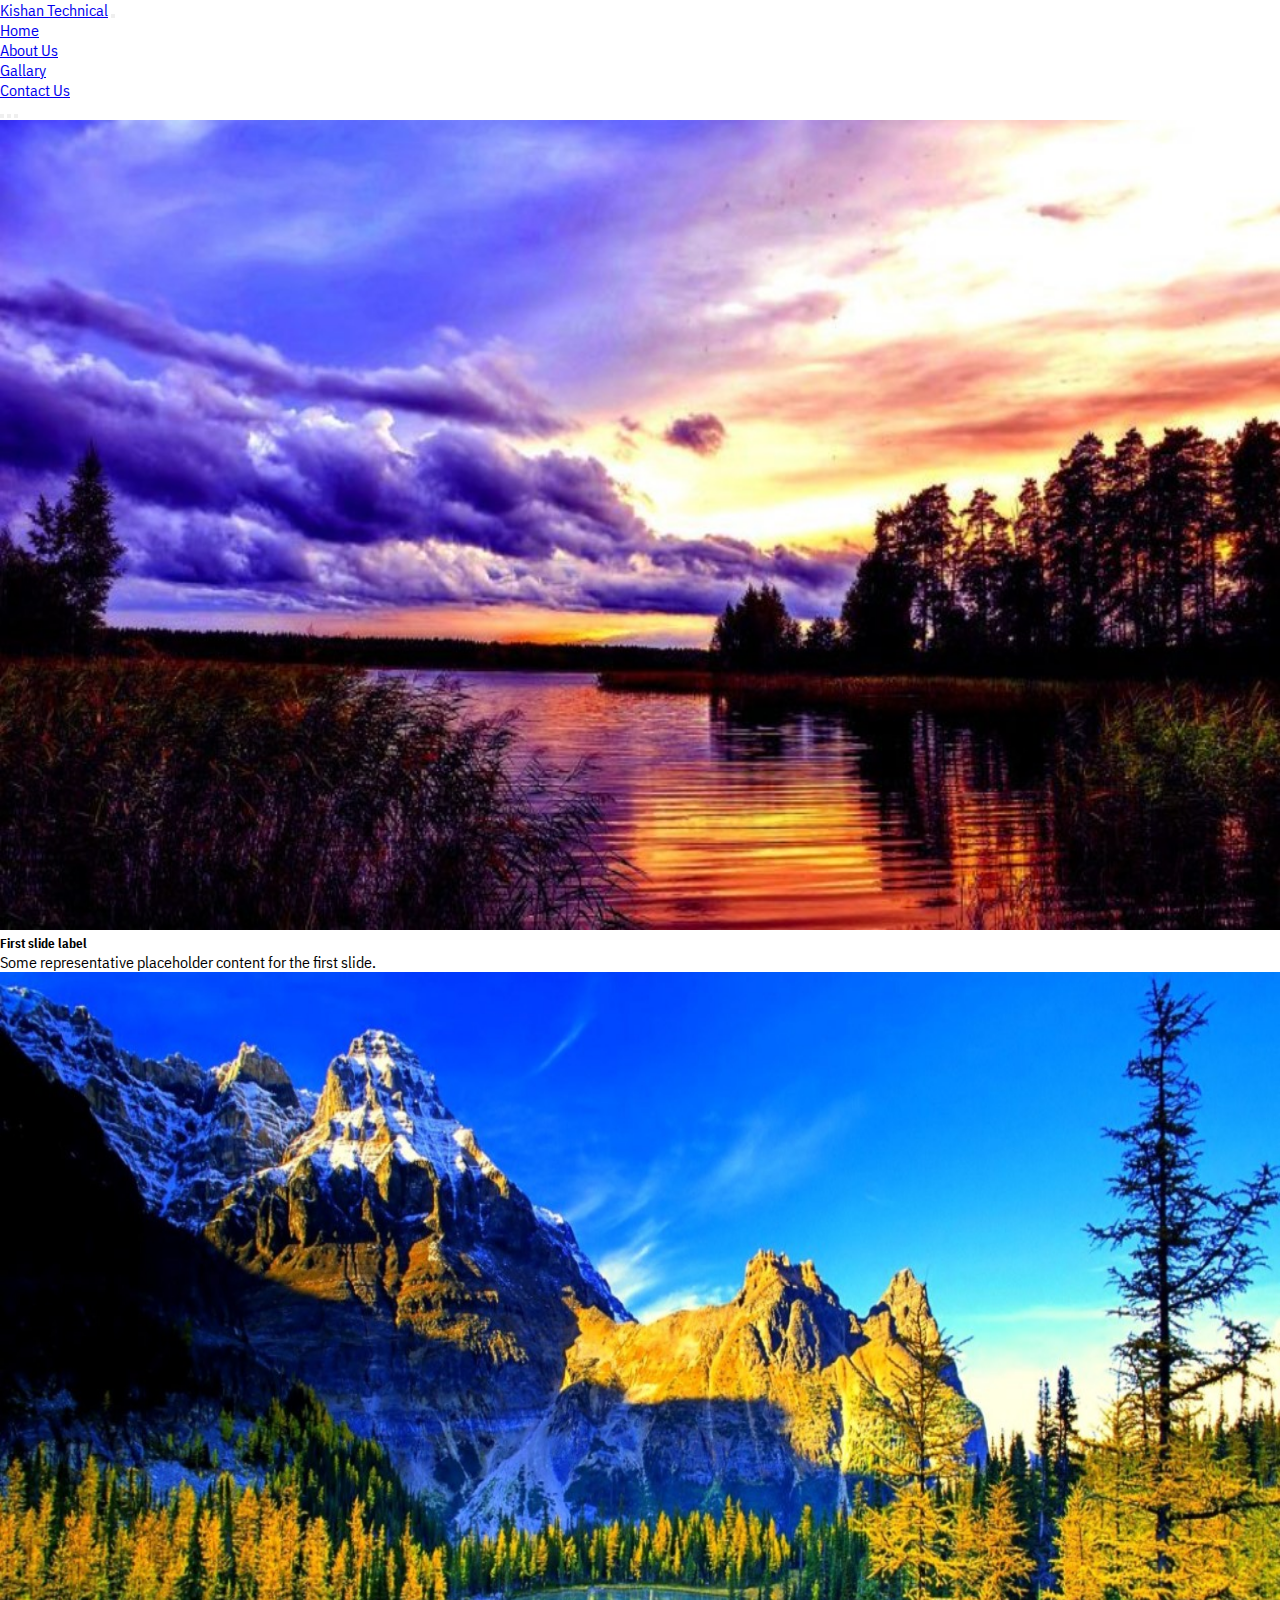
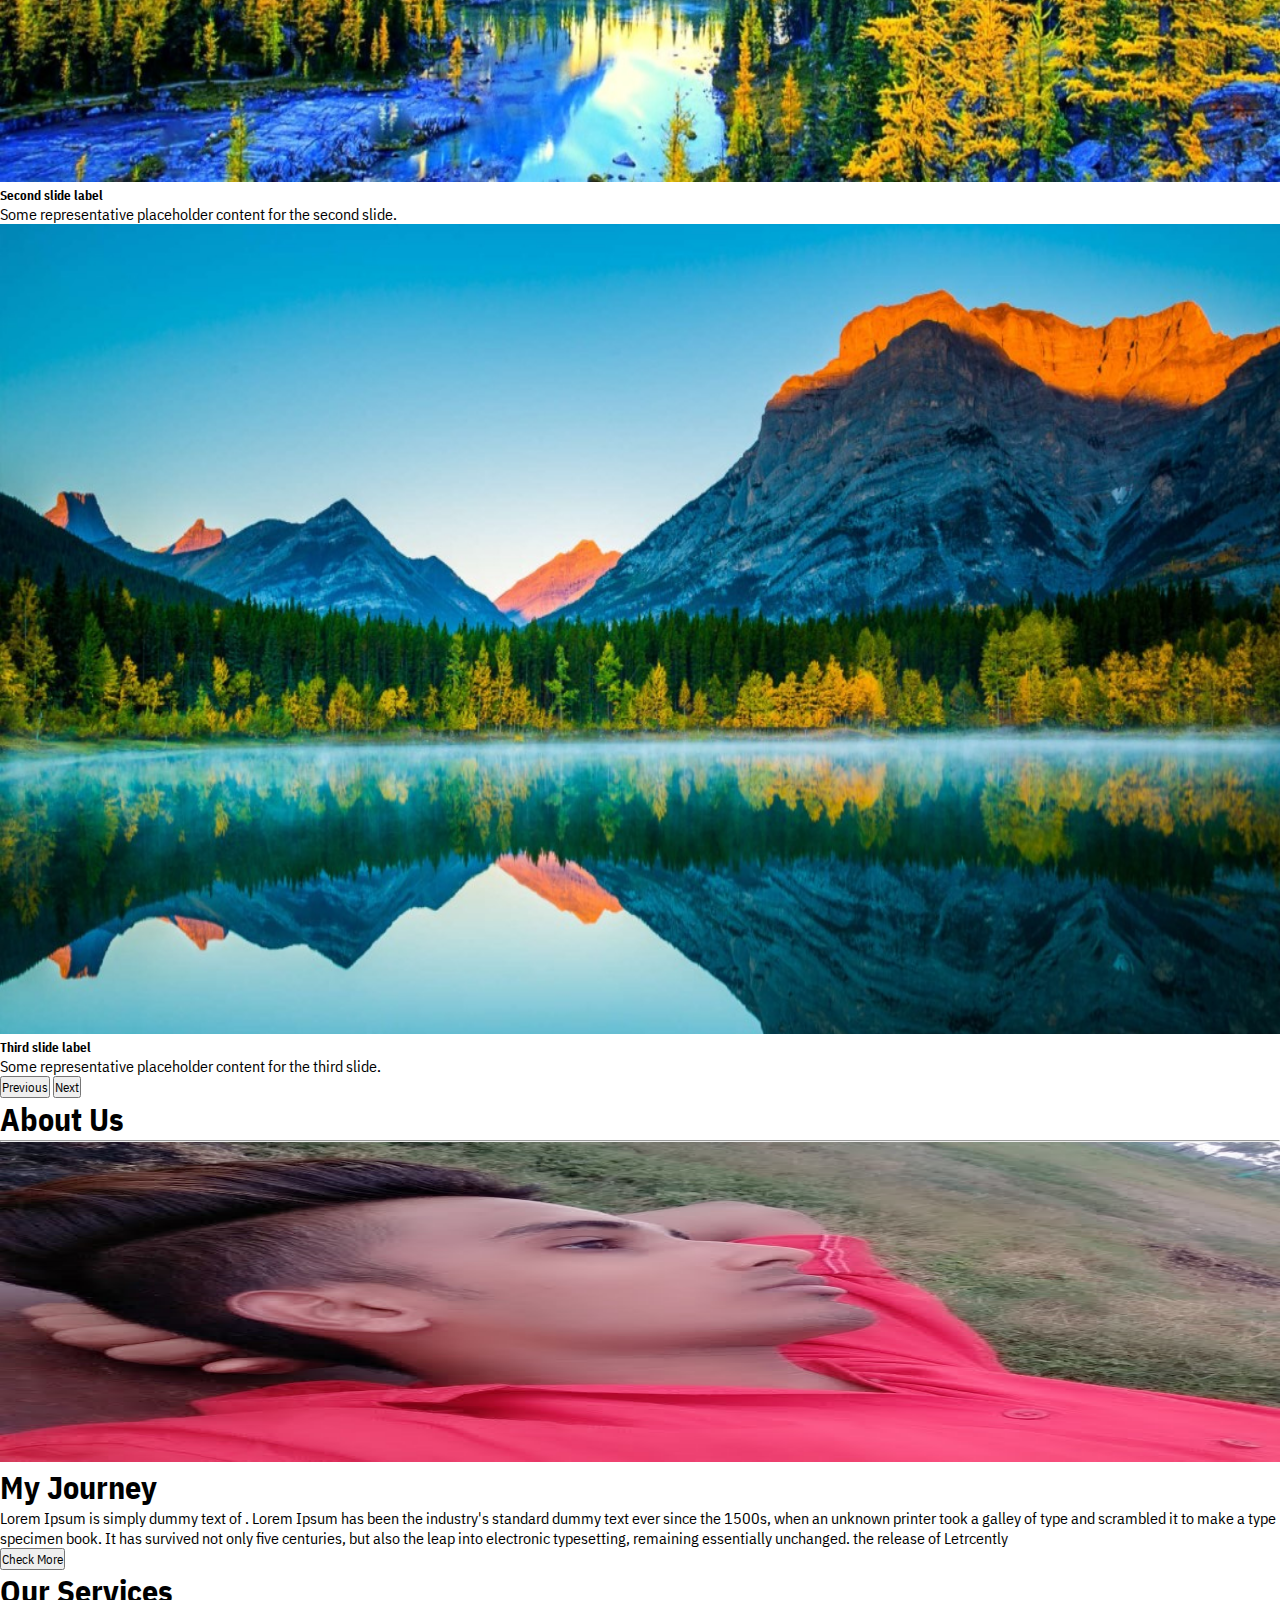
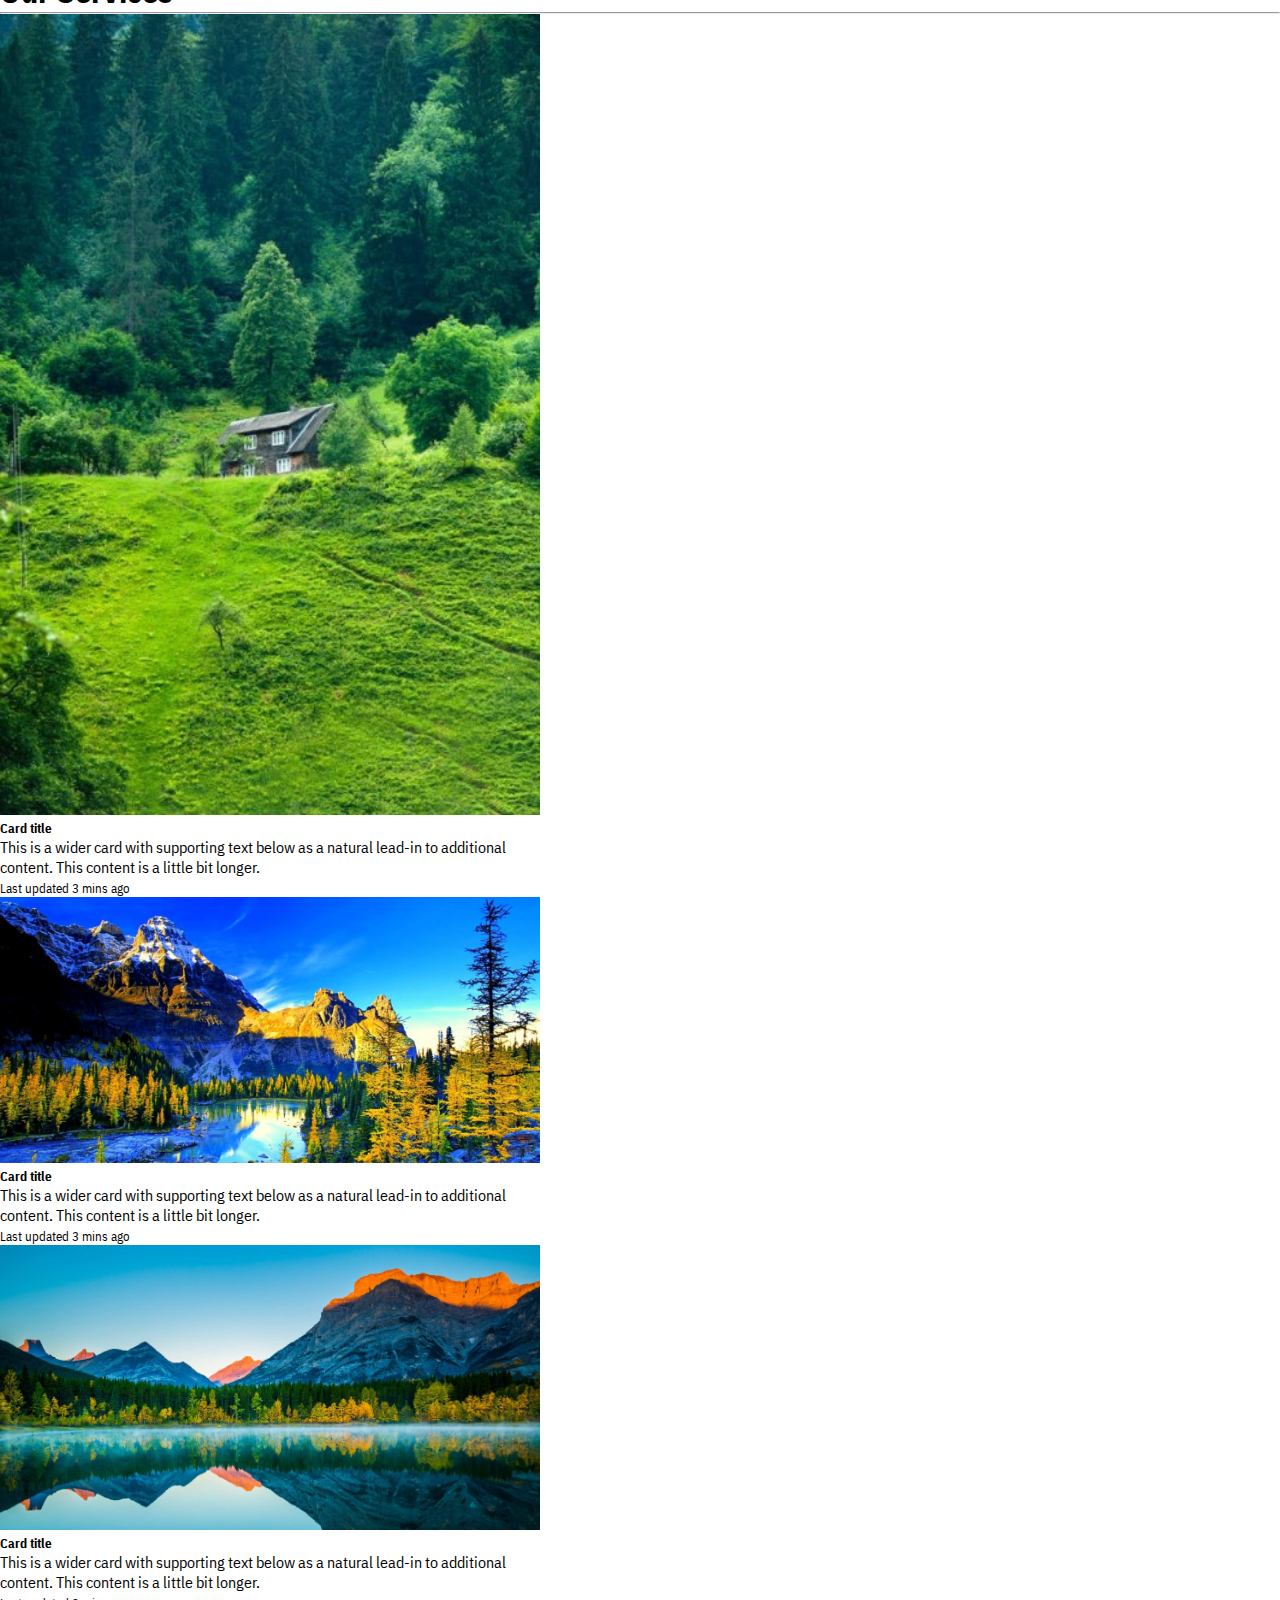
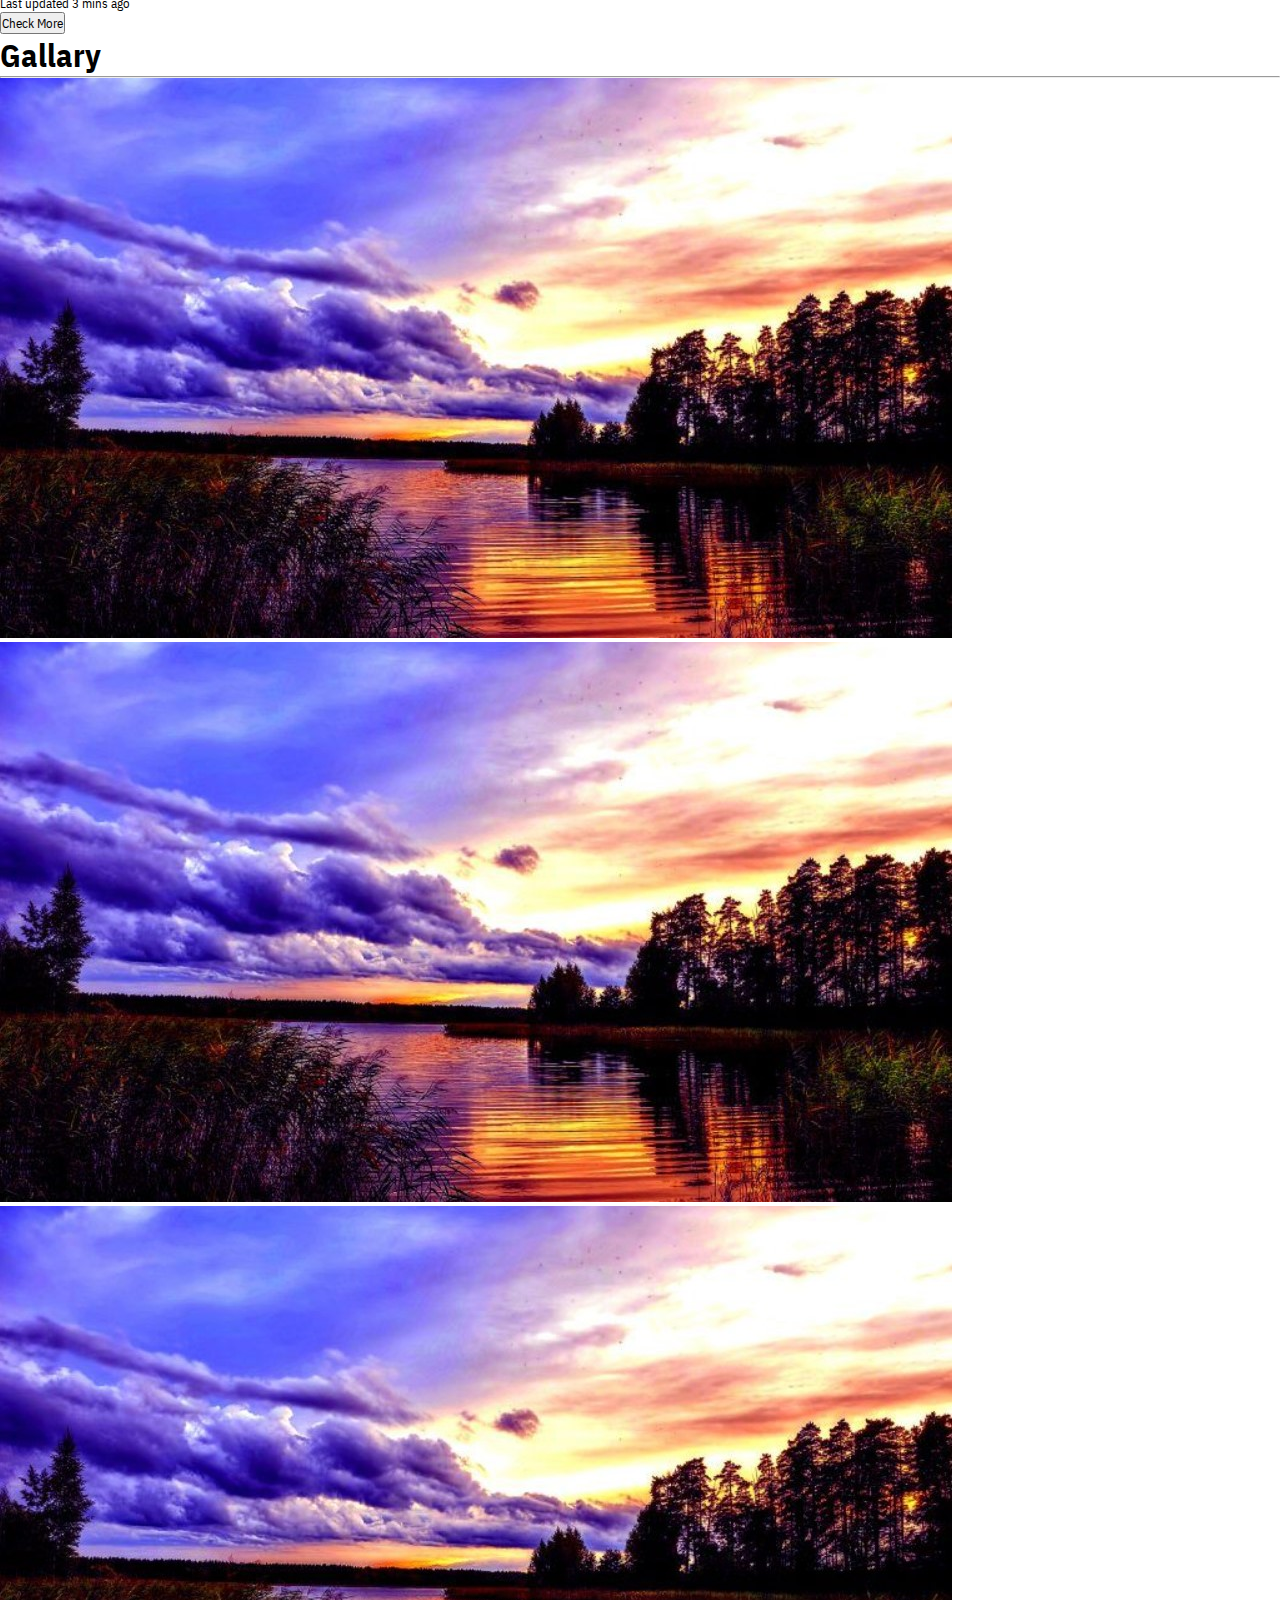
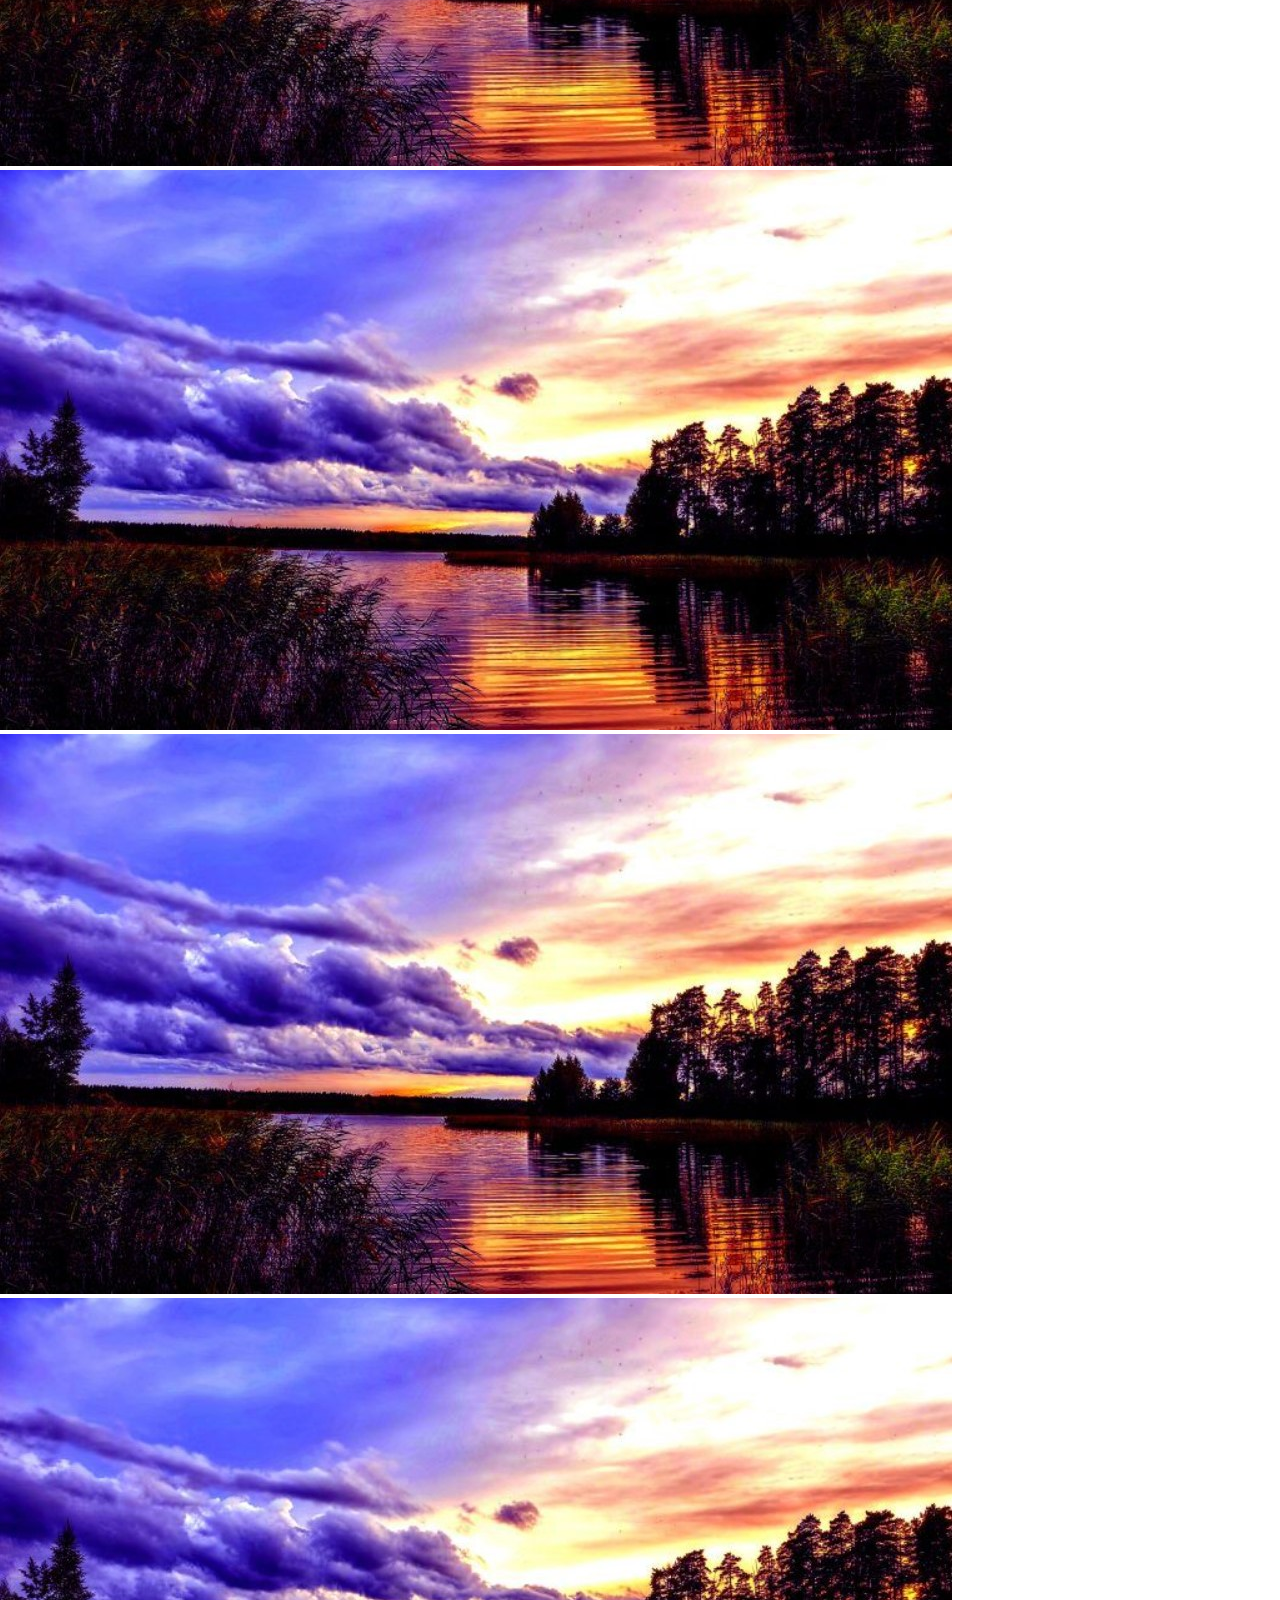
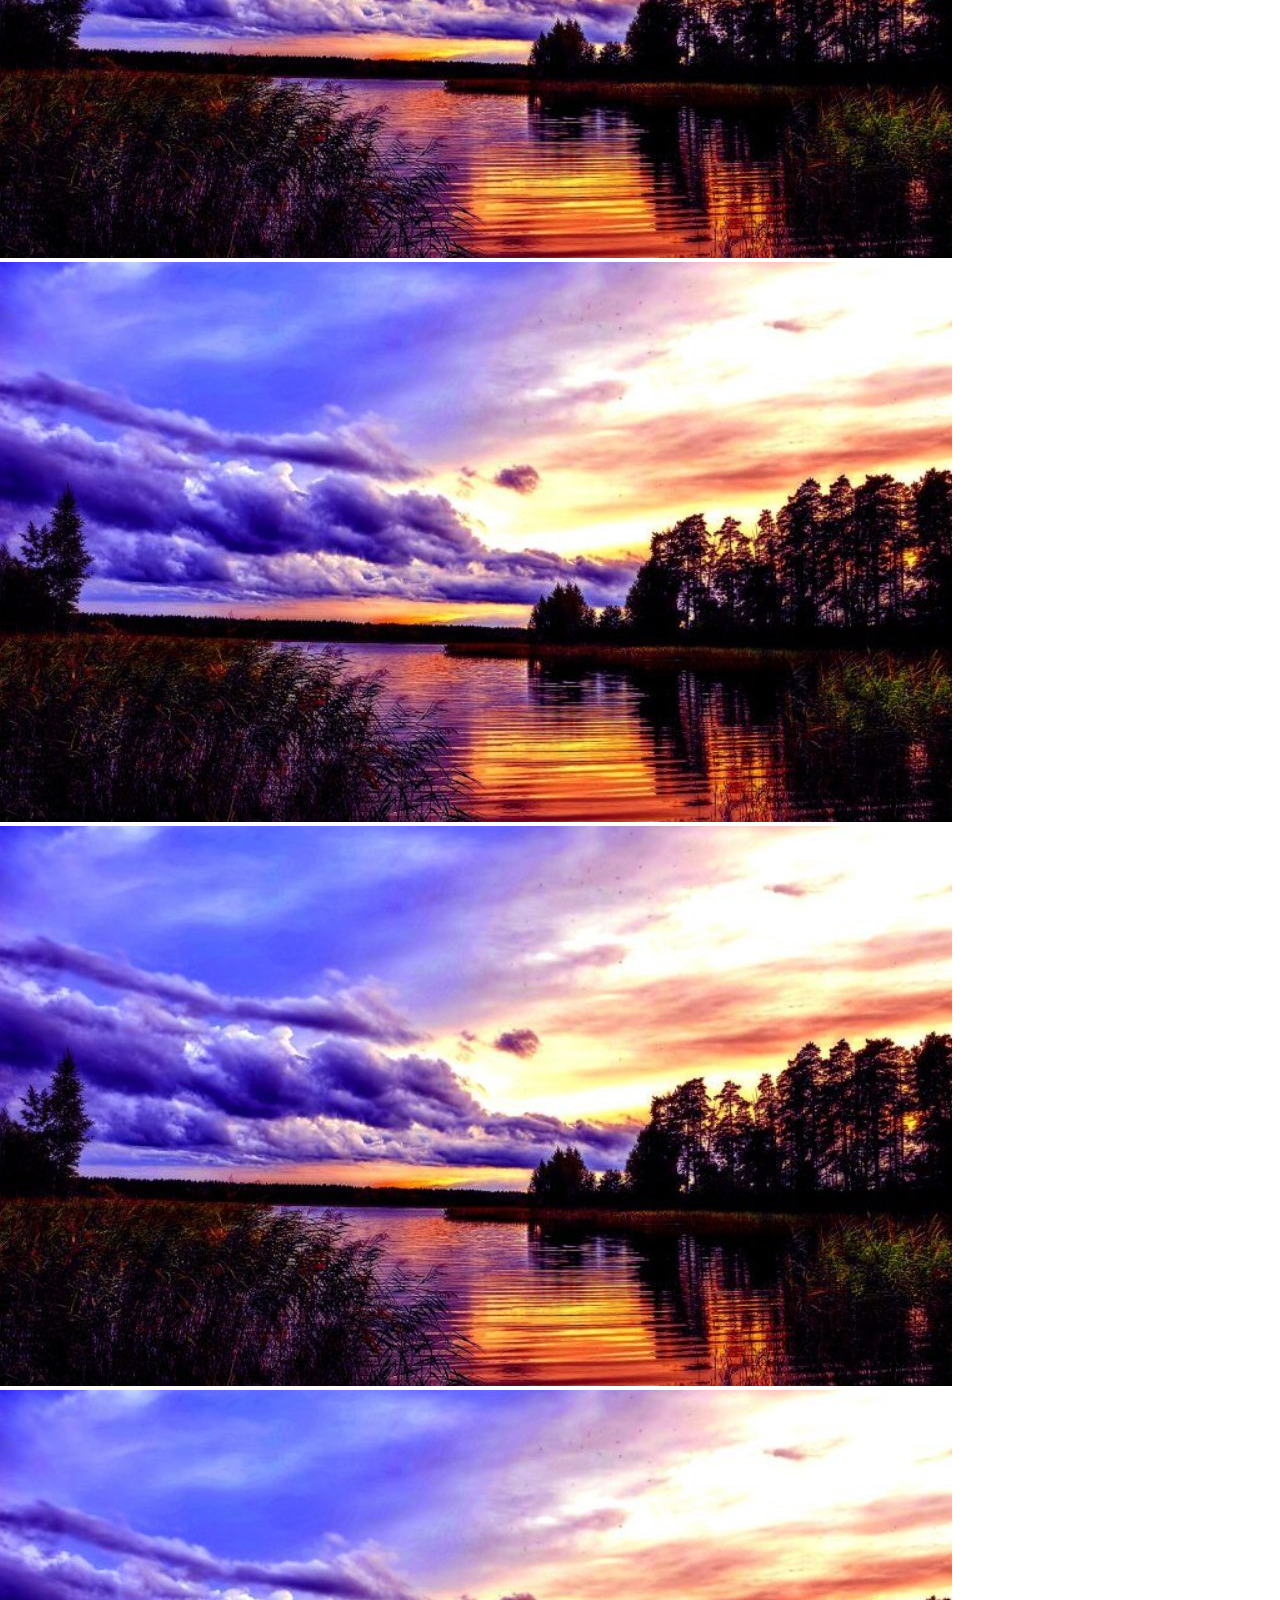
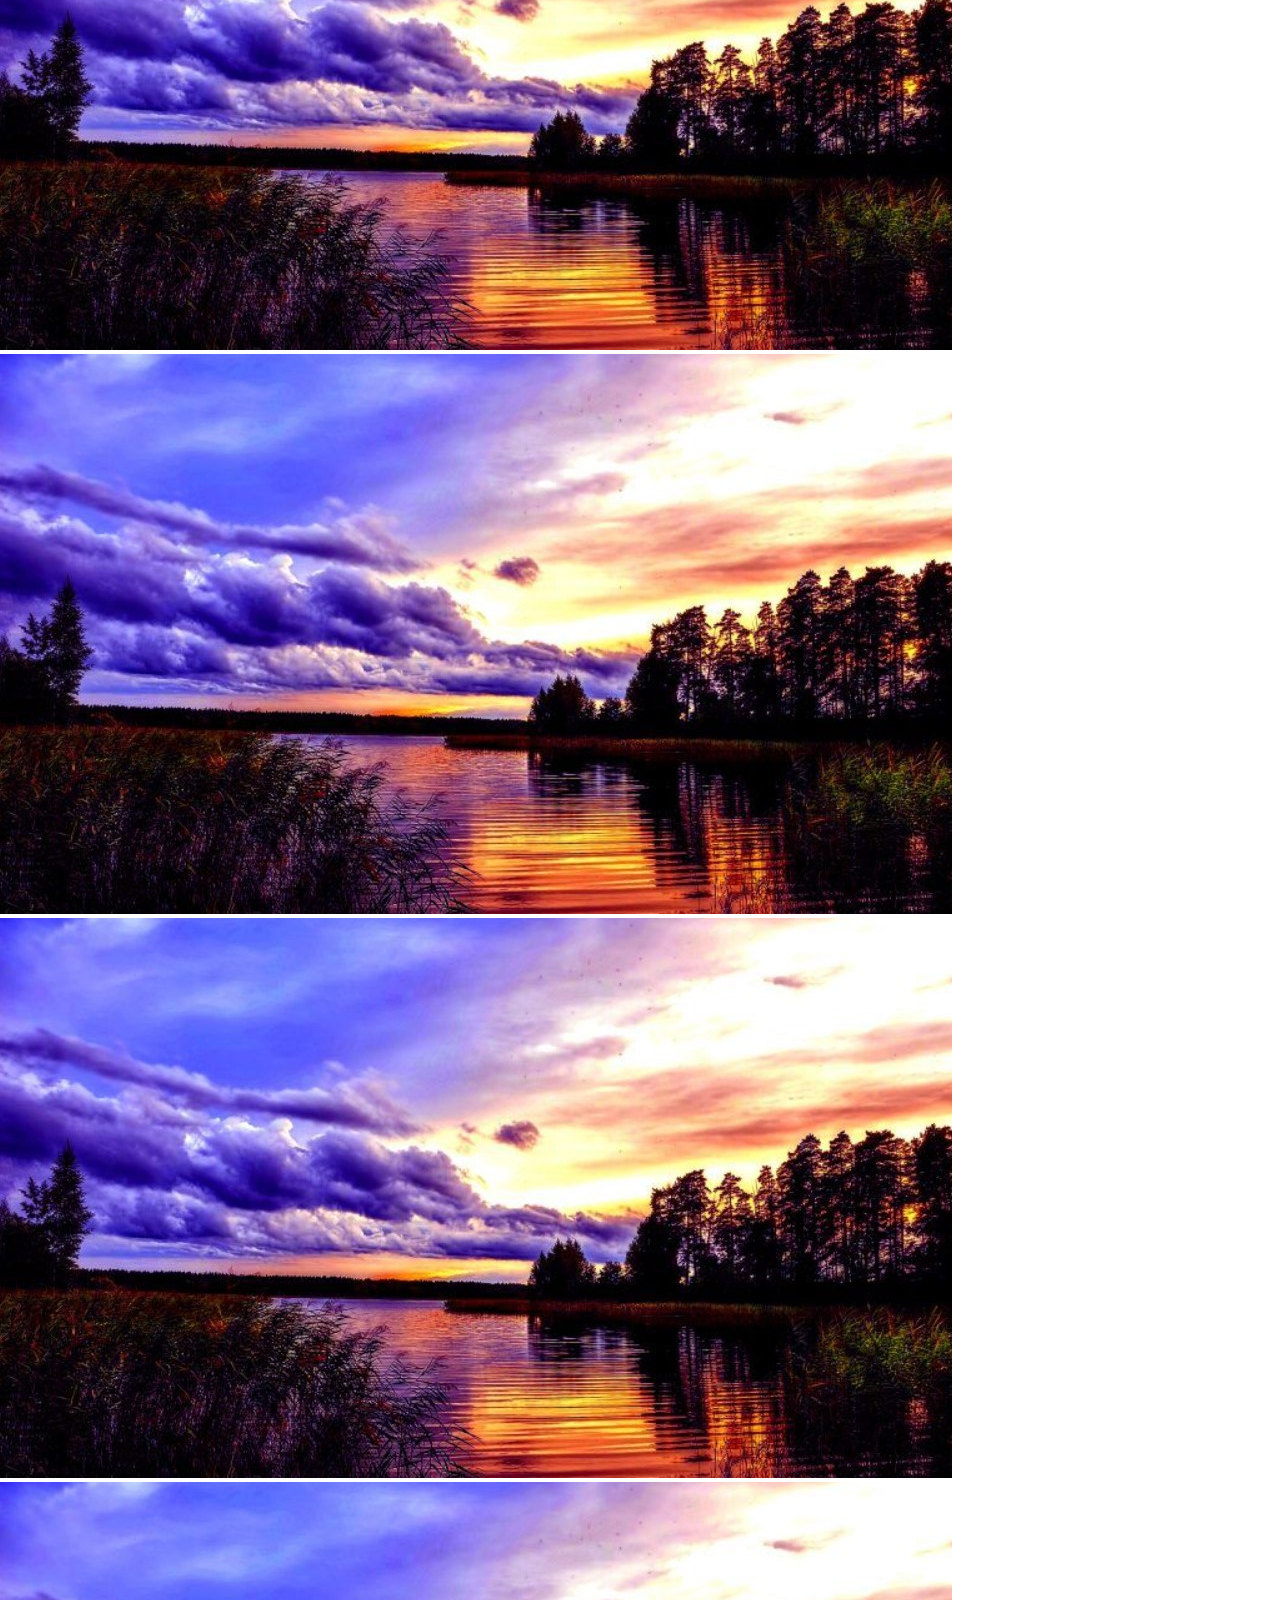
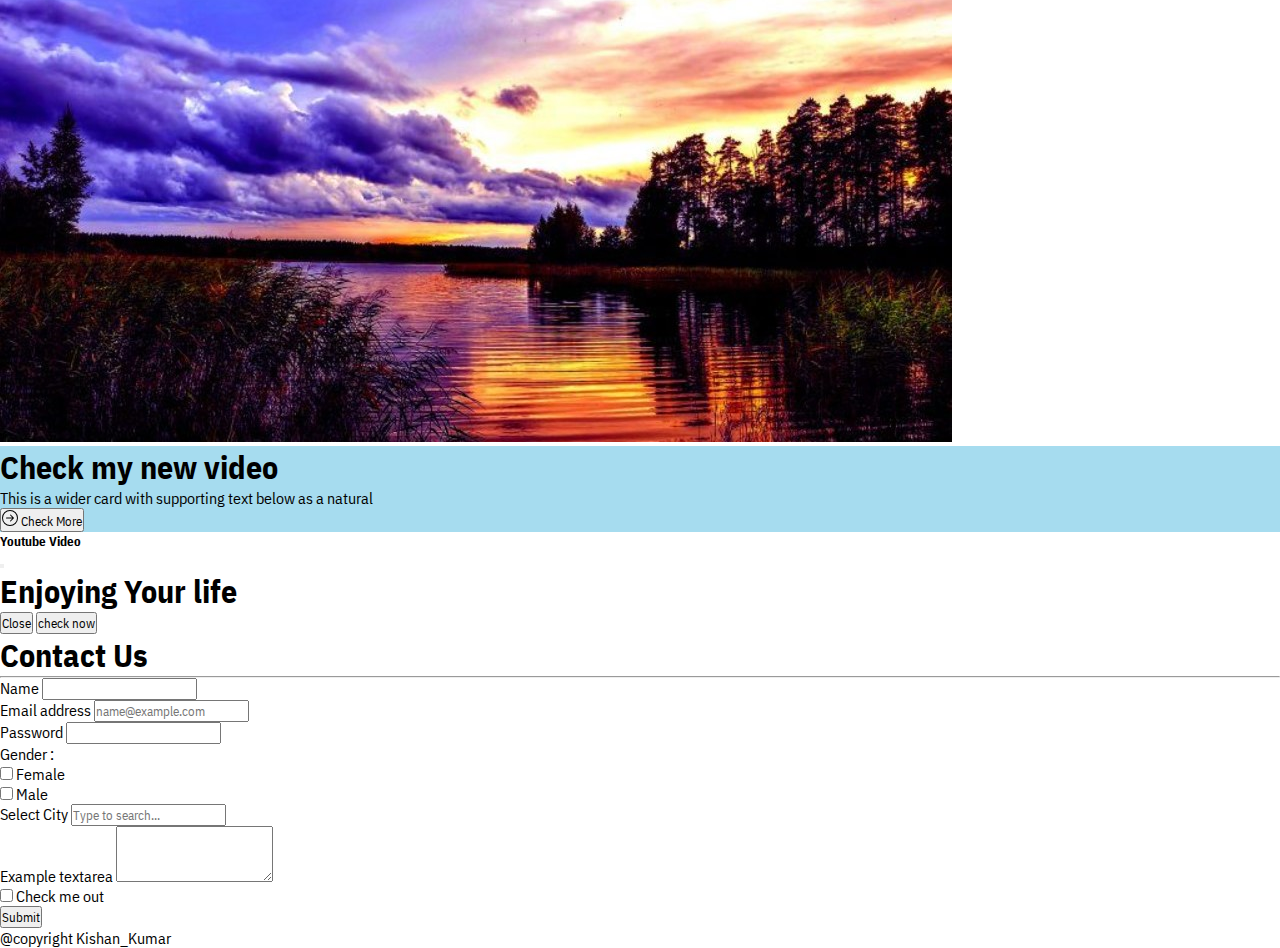
<file: index.html>
<!DOCTYPE html>
<html lang="en">
<head>
    <link href="https://cdn.jsdelivr.net/npm/bootstrap@5.0.1/dist/css/bootstrap.min.css" rel="stylesheet" integrity="sha384-+0n0xVW2eSR5OomGNYDnhzAbDsOXxcvSN1TPprVMTNDbiYZCxYbOOl7+AMvyTG2x" crossorigin="anonymous">
   <link rel="stylesheet" href="style.css">
   <link rel="icon" href="favicon.ico">
   <link rel="preconnect" href="https://fonts.gstatic.com">
   <link rel="preconnect" href="https://fonts.gstatic.com">
   <link rel="preconnect" href="https://fonts.gstatic.com">
<link href="https://fonts.googleapis.com/css2?family=IBM+Plex+Sans+Condensed:wght@500&display=swap" rel="stylesheet">
    <meta charset="UTF-8">
    <meta name="viewport" content="width=device-width, initial-scale=1.0">
    <title>Bootstrap5</title>
</head>
<body>
    <!-- menu bar--> 
    <nav class="navbar navbar-expand-lg navbar-light bg-light">
        <div class="container-fluid">
          <a class="navbar-brand text-uppercase " href="#">Kishan Technical</a>
          <button class="navbar-toggler" type="button" data-bs-toggle="collapse" data-bs-target="#navbarSupportedContent" aria-controls="navbarSupportedContent" aria-expanded="false" aria-label="Toggle navigation">
            <span class="navbar-toggler-icon"></span>
          </button>
          <div class="collapse navbar-collapse text-capitalize" id="navbarSupportedContent">
            <ul class="navbar-nav ms-auto ml-auto mb-2 mb-lg-0">
              <li class="nav-item">
                <a class="nav-link active" aria-current="page" href="index.html">Home</a>
              </li>
              <li class="nav-item">
                <a class="nav-link" href="about.html">About Us</a>
              </li>
             
              <li class="nav-item">
                <a class="nav-link" aria-current="page" href="gallary.html"> Gallary</a>
              </li>
              <li class="nav-item">
                <a class="nav-link" aria-current="page" href="contact.html">Contact Us</a>
              </li>
            </ul>
          </div>
        </div>
      </nav>
      <!-- carousel --> 
      <header>
        <div id="carouselExampleCaptions" class="carousel slide" data-bs-ride="carousel">
            <div class="carousel-indicators">
              <button type="button" data-bs-target="#carouselExampleCaptions" data-bs-slide-to="0" class="active" aria-current="true" aria-label="Slide 1"></button>
              <button type="button" data-bs-target="#carouselExampleCaptions" data-bs-slide-to="1" aria-label="Slide 2"></button>
              <button type="button" data-bs-target="#carouselExampleCaptions" data-bs-slide-to="2" aria-label="Slide 3"></button>
            </div>
            <div class="carousel-inner">
              <div class="carousel-item active">
                <img src="3.jpg" class="d-block w-100 image3" alt="...">
                <div class="carousel-caption  d-md-block">
                  <h5>First slide label</h5>
                  <p>Some representative placeholder content for the first slide.</p>
                </div>
              </div>
              <div class="carousel-item">
                <img src="2.jpg" class="d-block w-100 image2" alt="...">
                <div class="carousel-caption  d-md-block">
                  <h5>Second slide label</h5>
                  <p>Some representative placeholder content for the second slide.</p>
                </div>
              </div>
              <div class="carousel-item">
                <img src="1.jpg" class="d-block w-100 image1" alt="...">
                <div class="carousel-caption d-md-block">
                  <h5>Third slide label</h5>
                  <p>Some representative placeholder content for the third slide.</p>
                </div>
              </div>
            </div>
            <button class="carousel-control-prev" type="button" data-bs-target="#carouselExampleCaptions" data-bs-slide="prev">
              <span class="carousel-control-prev-icon" aria-hidden="true"></span>
              <span class="visually-hidden">Previous</span>
            </button>
            <button class="carousel-control-next" type="button" data-bs-target="#carouselExampleCaptions" data-bs-slide="next">
              <span class="carousel-control-next-icon" aria-hidden="true"></span>
              <span class="visually-hidden">Next</span>
            </button>
          </div>
      </header>
      <!-- About US --> 
      <section class="my-heading my-5">
          <div class="text-center">
              <h1 class="display-4"> About Us</h1>
              <hr class="w-25 mx-auto">
          </div>
          <div class="container ">
              <div class="row my-5">
                  <div class="col-lg-6 col-md-6 col 12 col-xxl-6">
                    <img src="kishan.jpg" alt="kishan kumar" class="img-fluid about-img ms-6">
                  </div>
                  <div class="col-lg-6 col-md-6 col 12 col-xxl-6 d-flex justify-content-center align-items-start flex-column">
                     <h1>
                         My Journey
                     </h1> 
                     <p>
                        Lorem Ipsum is simply dummy text of . Lorem Ipsum has been the industry's standard dummy text ever since the 1500s, when an unknown printer took a galley of type and scrambled it to make a type specimen book. It has survived not only five centuries, but also the leap into electronic typesetting, remaining essentially unchanged.  the release of Letrcently
                       </p>
                        <button type="button" class="btn btn-outline-info"  data-bs-toggle="tooltip" data-bs-placement="right" title="kishan kumar">Check More</button>
                     
                </div>
              </div>
          </div>

      </section>
      <!-- card section --> 
      <section class="my-heading my-5 bg-secondary pt-5">
      <div class="text-center">
        <h1 class="display-4">Our Services</h1>
        <hr class="w-25 mx-auto">
    </div>
    <div class="container services">
        <div class="row my-5">
            <div class="col-md-4 col-10 col-xxl-4 mx-auto  ">
                <div class="card mb-3" style="max-width:540px;">
                    <div class="row">
                      <div class="col-md-4">
                        <img src="4.jpg" alt="kishan kumar" class="img-fluid">
                      </div>
                      <div class="col-md-8">
                        <div class="card-body">
                          <h5 class="card-title">Card title</h5>
                          <p class="card-text">This is a wider card with supporting text below as a natural lead-in to additional content. This content is a little bit longer.</p>
                          <p class="card-text"><small class="text-muted">Last updated 3 mins ago</small></p>
                        </div>
                      </div>
                    </div>
                  </div>
            </div>
            <div class="col-md-4 col-10 col-xxl-4 mx-auto   ">
                <div class="card mb-3" style="max-width: 540px;">
                    <div class="row ">
                      <div class="col-md-4">
                        <img src="2.jpg" alt="kishan kumar" class="img-fluid">
                      </div>
                      <div class="col-md-8">
                        <div class="card-body">
                          <h5 class="card-title">Card title</h5>
                          <p class="card-text">This is a wider card with supporting text below as a natural lead-in to additional content. This content is a little bit longer.</p>
                          <p class="card-text"><small class="text-muted">Last updated 3 mins ago</small></p>
                        </div>
                      </div>
                    </div>
                  </div>
            </div>
            <div class="col-md-4 col-10 col-xxl-4 mx-auto   ">
                <div class="card mb-3" style="max-width: 540px;">
                    <div class="row ">
                      <div class="col-md-4">
                        <img src="1.jpg" alt="kishan kumar" class="img-fluid">
                      </div>
                      <div class="col-md-8">
                        <div class="card-body">
                          <h5 class="card-title">Card title</h5>
                          <p class="card-text">This is a wider card with supporting text below as a natural lead-in to additional content. This content is a little bit longer.</p>
                          <p class="card-text"><small class="text-muted">Last updated 3 mins ago</small></p>
                        </div>
                      </div>
                    </div>
                  </div>
                
            </div>
            <div class="col-md-12 text-center my-5 ">
                <button type="button" class="btn btn-outline-info"  data-bs-toggle="tooltip" data-bs-placement="right" title="kishan kumar">Check More</button>  
              </div>
        </div>
    </div>
    </section>
    <!-- Callary -Section --> 
    <section class="my-heading my-5">
        <div class="text-center">
          <h1 class="display-4"> Gallary</h1>
          <hr class="w-25 mx-auto">
      </div>
      <div class="container">
          <div class="row gy-2 shadow-lg p-3 mb-5 bg-body rounded my-5">
              <div class=" col-md-4 col-10 col-xxl mx-auto">
                 <figure>
                    <img src="3.jpg" class="img-fluid" alt="...">
                 </figure> 
              </div>
              <div class=" col-md-4 col-10 col-xxl mx-auto">
                <figure>
                   <img src="3.jpg" class="img-fluid" alt="...">
                </figure> 
             </div>
             <div class=" col-md-4 col-10 col-xxl mx-auto">
                <figure>
                   <img src="3.jpg" class="img-fluid" alt="...">
                </figure> 
             </div>
             <div class=" col-md-4 col-10 col-xxl mx-auto">
                <figure>
                   <img src="3.jpg" class="img-fluid" alt="...">
                </figure> 
             </div>
             <div class=" col-md-4 col-10 col-xxl mx-auto">
                <figure>
                   <img src="3.jpg" class="img-fluid" alt="...">
                </figure> 
             </div>
             <div class=" col-md-4 col-10 col-xxl mx-auto">
                <figure>
                   <img src="3.jpg" class="img-fluid" alt="...">
                </figure> 
             </div>
             <div class=" col-md-4 col-10 col-xxl mx-auto">
                <figure>
                   <img src="3.jpg" class="img-fluid" alt="...">
                </figure> 
             </div>
             <div class=" col-md-4 col-10 col-xxl mx-auto">
                <figure>
                   <img src="3.jpg" class="img-fluid" alt="...">
                </figure> 
             </div>
             <div class=" col-md-4 col-10 col-xxl mx-auto">
                <figure>
                   <img src="3.jpg" class="img-fluid" alt="...">
                </figure> 
             </div>
             <div class=" col-md-4 col-10 col-xxl mx-auto">
                <figure>
                   <img src="3.jpg" class="img-fluid" alt="...">
                </figure> 
             </div>
             <div class=" col-md-4 col-10 col-xxl mx-auto">
                <figure>
                   <img src="3.jpg" class="img-fluid" alt="...">
                </figure> 
             </div>
             <div class=" col-md-4 col-10 col-xxl mx-auto">
                <figure>
                   <img src="3.jpg" class="img-fluid" alt="...">
                </figure> 
             </div>
          </div>
      </div>
      </section>
       <!-- Extra Section --> 
    <section class="my-heading my-5 py-2 offer-style">
        <div class="container-fluid">
            <div class="row">
                <div class="col-xxl-12 col-12 py-5 text-center">
                    <h1> Check my new video</h1>
                    <p> This is a wider card with supporting text below as a natural</p>
                   
                    <button type="button" class="btn btn-outline-light"  data-bs-toggle="modal" data-bs-target="#exampleModal">
                        <svg xmlns="http://www.w3.org/2000/svg" width="16" height="16" fill="currentColor" class="bi bi-arrow-right-circle" viewBox="0 0 16 16">
                            <path fill-rule="evenodd" d="M1 8a7 7 0 1 0 14 0A7 7 0 0 0 1 8zm15 0A8 8 0 1 1 0 8a8 8 0 0 1 16 0zM4.5 7.5a.5.5 0 0 0 0 1h5.793l-2.147 2.146a.5.5 0 0 0 .708.708l3-3a.5.5 0 0 0 0-.708l-3-3a.5.5 0 1 0-.708.708L10.293 7.5H4.5z"/>
                          </svg> Check More</button>
          

                </div>
            </div>
        </div>
      </div>
      </section>
      <!-- model -->
      <div class="modal fade" id="exampleModal" tabindex="-1" aria-labelledby="exampleModalLabel" aria-hidden="true">
  <div class="modal-dialog modal-dialog-centered">
    <div class="modal-content">
      <div class="modal-header">
        <h5 class="modal-title" id="exampleModalLabel">Youtube Video</h5>
        <button type="button" class="btn-close" data-bs-dismiss="modal" aria-label="Close"></button>
      </div>
      <div class="modal-body">
       <h1> Enjoying Your life</h1>
      </div>
      <div class="modal-footer">
        <button type="button" class="btn btn-secondary" data-bs-dismiss="modal">Close</button>
        <a href="https://www.youtube.com/watch?v=AgTvB3h6hiU" target="-blank" ></a>
        <button type="button" class="btn btn-primary">check now</button>
      </div>
    </div>
  </div>
</div>
       <!-- Contact Us Section --> 
    <section class="my-heading my-5">
        <div class="text-center">
          <h1 class="display-4"> Contact Us</h1>
          <hr class="w-25 mx-auto">
      </div>
      <div class="container">
        <div class="row">
          <div class="col-xxl-8 col-10 col-md-8 mx-auto">
            <form>
              <div class="mb-3">
                <label for="exampleInputPassword1" class="form-label">Name</label>
                <input type="text" class="form-control" id="exampleInputPassword1">
              </div> 

              <div class="mb-3">
                <label for="exampleFormControlInput1" class="form-label">Email address</label>
                <input type="email" class="form-control" id="exampleFormControlInput1" placeholder="name@example.com">
              </div>
              <div class="mb-3">
                <label for="exampleInputPassword1" class="form-label">Password</label>
                <input type="password" class="form-control" id="exampleInputPassword1">
              </div> 
              <label > Gender  : &nbsp;&nbsp;&nbsp;  </label>
               <div class="form-check form-check-inline">
                <input class="form-check-input" type="checkbox" id="inlineCheckbox1" value="option1">
                <label class="form-check-label" for="inlineCheckbox1">Female</label>
              </div>
              <div class="form-check form-check-inline">
                <input class="form-check-input" type="checkbox" id="inlineCheckbox2" value="option2">
                <label class="form-check-label" for="inlineCheckbox2">Male</label>
              </div>
              <div class="mb-3">
              <label for="exampleDataList" class="form-label"> Select City</label>
              <input class="form-control" list="datalistOptions" id="exampleDataList" placeholder="Type to search...">
              <datalist id="datalistOptions">
                <option value="San Francisco"></option>
                <option value="New York"></option>
                <option value="Seattle"></option>
                <option value="Los Angeles"></option>
                <option value="Chicago"></option>
              </datalist>
              </div>
              <div class="mb-3">
                <label for="exampleFormControlTextarea1" class="form-label">Example textarea</label>
                <textarea class="form-control" id="exampleFormControlTextarea1" rows="3"></textarea>
              </div>
              <div class="mb-3 form-check">
                <input type="checkbox" class="form-check-input" id="exampleCheck1">
                <label class="form-check-label" for="exampleCheck1">Check me out</label>
              </div>
              <button type="submit" class="btn btn-primary">Submit</button>
            </form>
          </div>
        </div>
      </div>
    </section>
    <footer class="bg-secondary text-center">
      <p>
        @copyright Kishan_Kumar
      </p>
    </footer>


    <script src="https://cdn.jsdelivr.net/npm/@popperjs/core@2.9.2/dist/umd/popper.min.js" integrity="sha384-IQsoLXl5PILFhosVNubq5LC7Qb9DXgDA9i+tQ8Zj3iwWAwPtgFTxbJ8NT4GN1R8p" crossorigin="anonymous"></script>
    <script src="https://cdn.jsdelivr.net/npm/bootstrap@5.0.1/dist/js/bootstrap.min.js" integrity="sha384-Atwg2Pkwv9vp0ygtn1JAojH0nYbwNJLPhwyoVbhoPwBhjQPR5VtM2+xf0Uwh9KtT" crossorigin="anonymous"></script>  
    <script>
    


    var tooltipTriggerList = [].slice.call(document.querySelectorAll('[data-bs-toggle="tooltip"]'))
    var tooltipList = tooltipTriggerList.map(function (tooltipTriggerEl) {
      return new bootstrap.Tooltip(tooltipTriggerEl)
    })
</script>
</body>
</html>
</file>
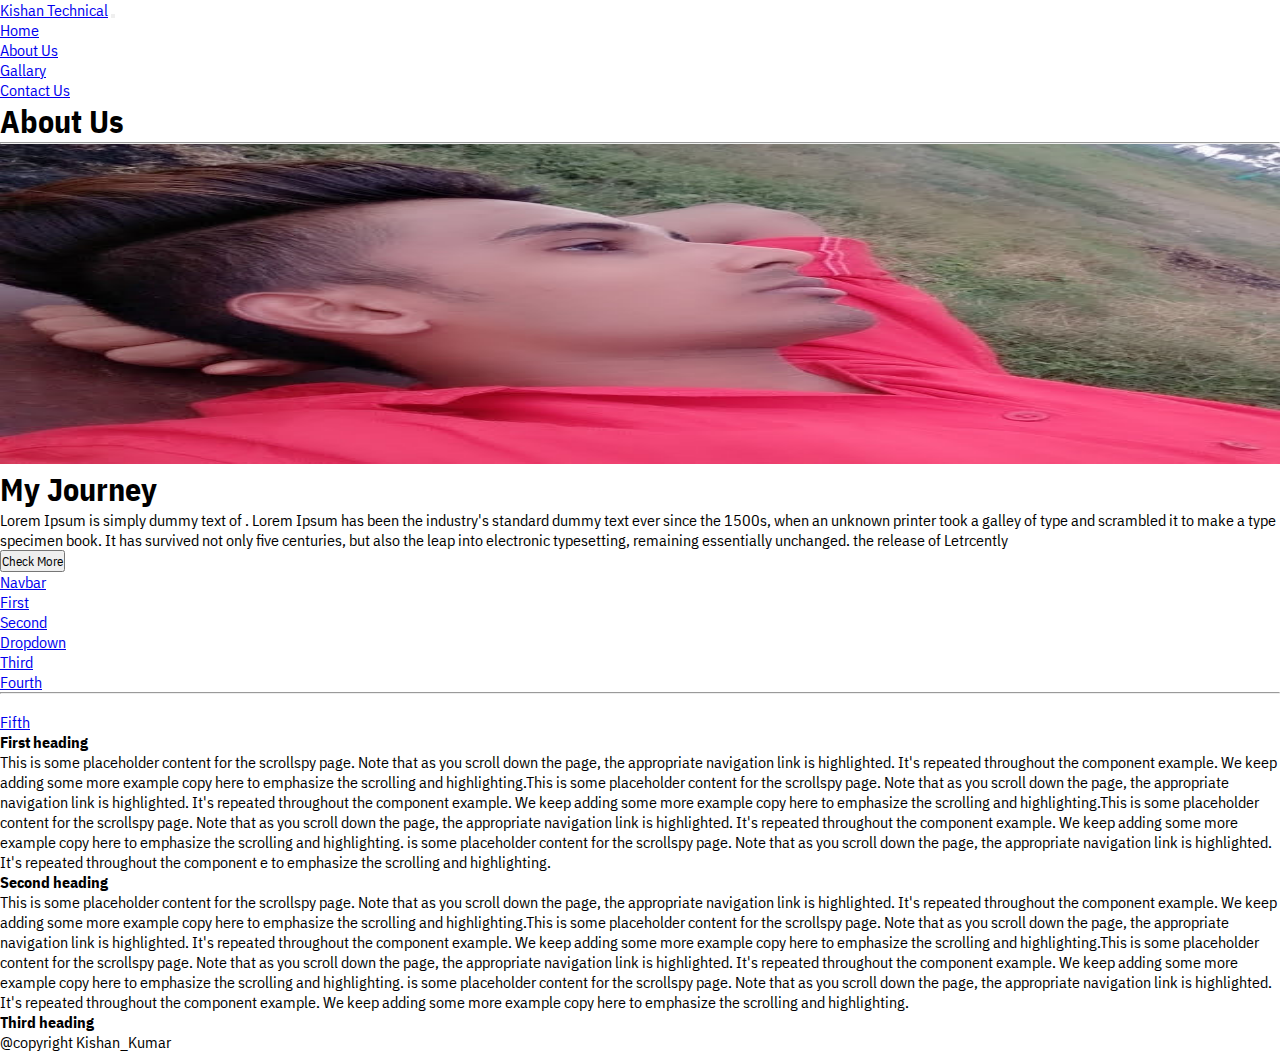
<file: about.html>
<!DOCTYPE html>
<html lang="en">
<head>
    <link href="https://cdn.jsdelivr.net/npm/bootstrap@5.0.1/dist/css/bootstrap.min.css" rel="stylesheet" integrity="sha384-+0n0xVW2eSR5OomGNYDnhzAbDsOXxcvSN1TPprVMTNDbiYZCxYbOOl7+AMvyTG2x" crossorigin="anonymous">
   <link rel="stylesheet" href="style.css">
   <link rel="icon" href="favicon.ico">
   <link rel="preconnect" href="https://fonts.gstatic.com">
   <link rel="preconnect" href="https://fonts.gstatic.com">
   <link rel="preconnect" href="https://fonts.gstatic.com">
<link href="https://fonts.googleapis.com/css2?family=IBM+Plex+Sans+Condensed:wght@500&display=swap" rel="stylesheet">
    <meta charset="UTF-8">
    <meta name="viewport" content="width=device-width, initial-scale=1.0">
    <title>Bootstrap5</title>
</head>
<body>
    <!-- menu bar--> 
    <nav class="navbar navbar-expand-lg navbar-light bg-light">
        <div class="container-fluid">
          <a class="navbar-brand text-uppercase " href="#">Kishan Technical</a>
          <button class="navbar-toggler" type="button" data-bs-toggle="collapse" data-bs-target="#navbarSupportedContent" aria-controls="navbarSupportedContent" aria-expanded="false" aria-label="Toggle navigation">
            <span class="navbar-toggler-icon"></span>
          </button>
          <div class="collapse navbar-collapse text-capitalize" id="navbarSupportedContent">
            <ul class="navbar-nav ms-auto ml-auto mb-2 mb-lg-0">
              <li class="nav-item">
                <a class="nav-link active" aria-current="page" href="index.html">Home</a>
              </li>
              <li class="nav-item">
                <a class="nav-link" href="about.html">About Us</a>
              </li>
              <li class="nav-item">
                <a class="nav-link" aria-current="page" href="gallary.html"> Gallary</a>
              </li>
              <li class="nav-item">
                <a class="nav-link" aria-current="page" href="contact.html">Contact Us</a>
              </li>
            </ul>
          </div>
        </div>
      </nav>
       <!-- About US --> 
       <section class="my-heading my-5">
        <div class="text-center">
            <h1 class="display-4"> About Us</h1>
            <hr class="w-25 mx-auto">
        </div>
        <div class="container ">
            <div class="row my-5">
                <div class="col-lg-6 col-md-6 col 12 col-xxl-6">
                  <img src="kishan.jpg" alt="kishan kumar" class="img-fluid about-img ms-6">
                </div>
                <div class="col-lg-6 col-md-6 col 12 col-xxl-6 d-flex justify-content-center align-items-start flex-column">
                   <h1>
                       My Journey
                   </h1> 
                   <p>
                      Lorem Ipsum is simply dummy text of . Lorem Ipsum has been the industry's standard dummy text ever since the 1500s, when an unknown printer took a galley of type and scrambled it to make a type specimen book. It has survived not only five centuries, but also the leap into electronic typesetting, remaining essentially unchanged.  the release of Letrcently
                     </p>
                      <button type="button" class="btn btn-outline-info"  data-bs-toggle="tooltip" data-bs-placement="right" title="kishan kumar">Check More</button>
                   
              </div>
            </div>
        </div>
<div class="container">
    <div class="row">
        <div class="navbar-example" style="position: relative;">
        <nav id="navbar-example2" class="navbar navbar-light bg-light px-3">
            <a class="navbar-brand" href="#">Navbar</a>
            <ul class="nav nav-pills">
              <li class="nav-item">
                <a class="nav-link" href="#scrollspyHeading1">First</a>
              </li>
              <li class="nav-item">
                <a class="nav-link" href="#scrollspyHeading2">Second</a>
              </li>
              <li class="nav-item dropdown">
                <a class="nav-link dropdown-toggle" data-bs-toggle="dropdown" href="#" role="button" aria-expanded="false">Dropdown</a>
                <ul class="dropdown-menu">
                  <li><a class="dropdown-item" href="#scrollspyHeading3">Third</a></li>
                  <li><a class="dropdown-item" href="#scrollspyHeading4">Fourth</a></li>
                  <li><hr class="dropdown-divider"></li>
                  <li><a class="dropdown-item" href="#scrollspyHeading5">Fifth</a></li>
                </ul>
              </li>
            </ul>
          </nav>
          <div data-bs-spy="scroll" data-bs-target="#navbar-example2" data-bs-offset="0" 
          style="height:300px; overflow-y:scroll;"class="scrollspy-example" tabindex="0">
            <h4 id="scrollspyHeading1">First heading</h4>
            <p>This is some placeholder content for the scrollspy page. Note that as you scroll down the page, the appropriate navigation link is highlighted. It's repeated throughout the component example. We keep adding some more example copy here to emphasize the scrolling and highlighting.This is some placeholder content for the scrollspy page. Note that as you scroll down the page, the appropriate navigation link is highlighted. It's repeated throughout the component example. We keep adding some more example copy here to emphasize the scrolling and highlighting.This is some placeholder content for the scrollspy page. Note that as you scroll down the page, the appropriate navigation link is highlighted. It's repeated throughout the component example.
                 We keep adding some more example copy here to emphasize the scrolling and highlighting.
                  is some placeholder content for the scrollspy page. Note that as you scroll down the page,
                   the appropriate navigation link is highlighted. It's repeated throughout the component
                   e to emphasize the scrolling and highlighting.</p>
            <h4 id="scrollspyHeading2">Second heading</h4>
            <p>This is some placeholder content for the scrollspy page.
                 Note that as you scroll down the page, the appropriate navigation link is highlighted.
                  It's repeated throughout the component example. We keep adding some more example copy here to emphasize the scrolling and highlighting.This is some placeholder content for the scrollspy page. Note that as you scroll down the page, the appropriate navigation link is highlighted. It's repeated throughout the component example. We keep adding some more example copy here to emphasize the scrolling and highlighting.This is some placeholder content for the scrollspy page. Note that as you scroll down the page, the appropriate navigation link is highlighted. It's repeated throughout the component example. We keep adding some more example copy here to emphasize the scrolling and highlighting. is some placeholder content for the scrollspy page. Note that as you scroll down the page, the appropriate navigation link is highlighted. It's repeated throughout the component example. We keep adding some more example copy here to emphasize the scrolling and highlighting.</p>
            <h4 id="scrollspyHeading3">Third heading</h4>
            <p>This is some placeholder content for the scrollspy page.Note that as you scroll down 
                the page, the appropriate navigation link is highlighted. It's repeated throughout the component example. We keep adding some more example copy here to emphasize the scrolling and highlighting.This is some placeholder content for the scrollspy page. Note that as you scroll down the page, the appropriate navigation link is highlighted. It's repeated throughout the component example. We keep adding some more example copy here to emphasize the scrolling and highlighting.This is some placeholder content for the scrollspy page. Note that as you scroll down the page, the appropriate navigation link is highlighted. It's repeated throughout the component example. We keep adding some more example copy here to emphasize the scrolling and highlighting. is some placeholder content for the scrollspy page. Note that as you scroll down the page, the appropriate navigation link is highlighted. It's repeated throughout the component example. We keep adding some more example copy here to emphasize the scrolling and highlighting.</p>
            <h4 id="scrollspyHeading4">Fourth heading</h4>
            <p>This is some placeholder content for the scrollspy page.
                 Note that as you scroll down the page, the appropriate navigation link is 
                 . It's repeated throughout the component example. We keep adding some more example copy here to emphasize the scrolling and highlighting.This is some placeholder content for the scrollspy page. Note that as you scroll down the page, the appropriate navigation link is highlighted. It's repeated throughout the component example. We keep adding some more example copy here to emphasize the scrolling and highlighting.This is some placeholder content for the scrollspy page. Note that as you scroll down the page, the appropriate navigation link is highlighted. It's repeated throughout the component example. We keep adding some more example copy here to emphasize the scrolling and highlighting. is some placeholder content for the scrollspy page. Note that as you scroll down the page, the appropriate navigation link is highlighted. It's repeated throughout the component example. We keep adding some more example copy here to emphasize the scrolling and highlighting.</p>
            <h4 id="scrollspyHeading5">Fifth heading</h4>
            <p>This is some placeholder content for the scrollspy page.
                 Note that as you scroll down the page, the appropriate navigation link is highlighted.
                  It's repeated throughout the component example. We keep adding some more example copy here to emphasize the scrolling and highlighting.This is some placeholder content for the scrollspy page. Note that as you scroll down the page, the appropriate navigation link is highlighted. It's repeated throughout the component example. We keep adding some more example copy here to emphasize the scrolling and highlighting.This is some placeholder content for the scrollspy page. Note that as you scroll down the page, the appropriate navigation link is highlighted. It's repeated throughout the component example. We keep adding some more example copy here to emphasize the scrolling and highlighting. is some placeholder content for the scrollspy page. Note that as you scroll down the page, the appropriate navigation link is highlighted. It's repeated throughout the component example. We keep adding some more example copy here to emphasize the scrolling and highlighting.</p>
          </div>
    </div>
</div>
</div>
    </section>
    <footer class="bg-secondary text-center">
        <p>
          @copyright Kishan_Kumar
        </p>
      </footer>
  
  
      <script src="https://cdn.jsdelivr.net/npm/@popperjs/core@2.9.2/dist/umd/popper.min.js" integrity="sha384-IQsoLXl5PILFhosVNubq5LC7Qb9DXgDA9i+tQ8Zj3iwWAwPtgFTxbJ8NT4GN1R8p" crossorigin="anonymous"></script>
      <script src="https://cdn.jsdelivr.net/npm/bootstrap@5.0.1/dist/js/bootstrap.min.js" integrity="sha384-Atwg2Pkwv9vp0ygtn1JAojH0nYbwNJLPhwyoVbhoPwBhjQPR5VtM2+xf0Uwh9KtT" crossorigin="anonymous"></script>  
      <script>
      var scrollSpy = new bootstrap.ScrollSpy(document.body, {
     target: '#navbar-example2'
        })
  
  
      var tooltipTriggerList = [].slice.call(document.querySelectorAll('[data-bs-toggle="tooltip"]'))
      var tooltipList = tooltipTriggerList.map(function (tooltipTriggerEl) {
        return new bootstrap.Tooltip(tooltipTriggerEl)
      })
  </script>
  </body>
  </html>
</file>
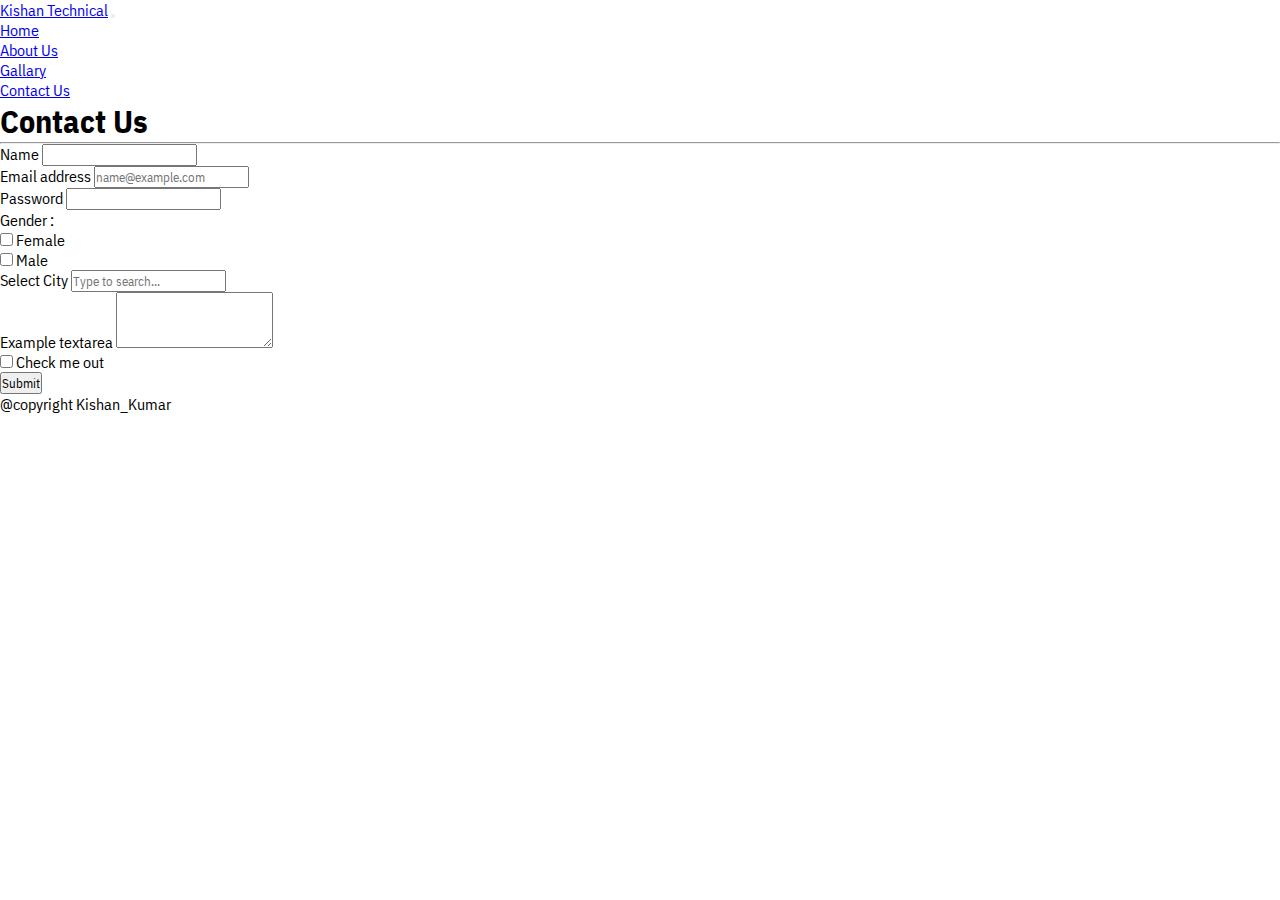
<file: contact.html>
<!DOCTYPE html>
<html lang="en">
<head>
    <link href="https://cdn.jsdelivr.net/npm/bootstrap@5.0.1/dist/css/bootstrap.min.css" rel="stylesheet" integrity="sha384-+0n0xVW2eSR5OomGNYDnhzAbDsOXxcvSN1TPprVMTNDbiYZCxYbOOl7+AMvyTG2x" crossorigin="anonymous">
   <link rel="stylesheet" href="style.css">
   <link rel="icon" href="favicon.ico">
   <link rel="preconnect" href="https://fonts.gstatic.com">
   <link rel="preconnect" href="https://fonts.gstatic.com">
   <link rel="preconnect" href="https://fonts.gstatic.com">
<link href="https://fonts.googleapis.com/css2?family=IBM+Plex+Sans+Condensed:wght@500&display=swap" rel="stylesheet">
    <meta charset="UTF-8">
    <meta name="viewport" content="width=device-width, initial-scale=1.0">
    <title>Bootstrap5</title>
</head>
<body>
    <!-- menu bar--> 
    <nav class="navbar navbar-expand-lg navbar-light bg-light">
        <div class="container-fluid">
          <a class="navbar-brand text-uppercase " href="#">Kishan Technical</a>
          <button class="navbar-toggler" type="button" data-bs-toggle="collapse" data-bs-target="#navbarSupportedContent" aria-controls="navbarSupportedContent" aria-expanded="false" aria-label="Toggle navigation">
            <span class="navbar-toggler-icon"></span>
          </button>
          <div class="collapse navbar-collapse text-capitalize" id="navbarSupportedContent">
            <ul class="navbar-nav ms-auto ml-auto mb-2 mb-lg-0">
              <li class="nav-item">
                <a class="nav-link active" aria-current="page" href="index.html">Home</a>
              </li>
              <li class="nav-item">
                <a class="nav-link" href="about.html">About Us</a>
              </li>
             
              <li class="nav-item">
                <a class="nav-link" aria-current="page" href="gallary.html"> Gallary</a>
              </li>
              <li class="nav-item">
                <a class="nav-link" aria-current="page" href="contact.html">Contact Us</a>
              </li>
            </ul>
          </div>
        </div>
      </nav>
     
        <section class="my-heading my-5">
            <div class="text-center">
              <h1 class="display-4"> Contact Us</h1>
              <hr class="w-25 mx-auto">
          </div>
          <div class="container">
            <div class="row">
              <div class="col-xxl-8 col-10 col-md-8 mx-auto">
                <form>
                  <div class="mb-3">
                    <label for="exampleInputPassword1" class="form-label">Name</label>
                    <input type="text" class="form-control" id="exampleInputPassword1">
                  </div> 
    
                  <div class="mb-3">
                    <label for="exampleFormControlInput1" class="form-label">Email address</label>
                    <input type="email" class="form-control" id="exampleFormControlInput1" placeholder="name@example.com">
                  </div>
                  <div class="mb-3">
                    <label for="exampleInputPassword1" class="form-label">Password</label>
                    <input type="password" class="form-control" id="exampleInputPassword1">
                  </div> 
                  <label > Gender  : &nbsp;&nbsp;&nbsp;  </label>
                   <div class="form-check form-check-inline">
                    <input class="form-check-input" type="checkbox" id="inlineCheckbox1" value="option1">
                    <label class="form-check-label" for="inlineCheckbox1">Female</label>
                  </div>
                  <div class="form-check form-check-inline">
                    <input class="form-check-input" type="checkbox" id="inlineCheckbox2" value="option2">
                    <label class="form-check-label" for="inlineCheckbox2">Male</label>
                  </div>
                  <div class="mb-3">
                  <label for="exampleDataList" class="form-label"> Select City</label>
                  <input class="form-control" list="datalistOptions" id="exampleDataList" placeholder="Type to search...">
                  <datalist id="datalistOptions">
                    <option value="San Francisco"></option>
                    <option value="New York"></option>
                    <option value="Seattle"></option>
                    <option value="Los Angeles"></option>
                    <option value="Chicago"></option>
                  </datalist>
                  </div>
                  <div class="mb-3">
                    <label for="exampleFormControlTextarea1" class="form-label">Example textarea</label>
                    <textarea class="form-control" id="exampleFormControlTextarea1" rows="3"></textarea>
                  </div>
                  <div class="mb-3 form-check">
                    <input type="checkbox" class="form-check-input" id="exampleCheck1">
                    <label class="form-check-label" for="exampleCheck1">Check me out</label>
                  </div>
                  <button type="submit" class="btn btn-primary">Submit</button>
                </form>
              </div>
            </div>
          </div>
        </section>
        <footer class="bg-secondary text-center">
            <p>
              @copyright Kishan_Kumar
            </p>
          </footer>
      
      
          <script src="https://cdn.jsdelivr.net/npm/@popperjs/core@2.9.2/dist/umd/popper.min.js" integrity="sha384-IQsoLXl5PILFhosVNubq5LC7Qb9DXgDA9i+tQ8Zj3iwWAwPtgFTxbJ8NT4GN1R8p" crossorigin="anonymous"></script>
          <script src="https://cdn.jsdelivr.net/npm/bootstrap@5.0.1/dist/js/bootstrap.min.js" integrity="sha384-Atwg2Pkwv9vp0ygtn1JAojH0nYbwNJLPhwyoVbhoPwBhjQPR5VtM2+xf0Uwh9KtT" crossorigin="anonymous"></script>  
          <script>
          
      
      
          var tooltipTriggerList = [].slice.call(document.querySelectorAll('[data-bs-toggle="tooltip"]'))
          var tooltipList = tooltipTriggerList.map(function (tooltipTriggerEl) {
            return new bootstrap.Tooltip(tooltipTriggerEl)
          })
      </script>
      </body>
      </html>
</file>
<file: style.css>
*{
    margin:0;
    padding:0;
    box-sizing: border-box;
    font-family: 'IBM Plex Sans Condensed', sans-serif;
}
.carousel-item img{
    width:100%;
    height:90vh;
}
.about-img{
    min-width :100%;
   height : 320px;
}
.services img{
   width:100%;
   height: 100%;
}
.offer-style{
    background:#a6dcef;
}
/*// X-Small devices (portrait phones, less than 576px)
// No media query for `xs` since this is the default in Bootstrap*/

/*// Small devices (landscape phones, 576px and up)*/
@media (min-width: 576px) {  }

/*// Medium devices (tablets, 768px and up)*/
@media (min-width: 768px) {  }

/*// Large devices (desktops, 992px and up)*/
@media (min-width: 992px) {  }

/*// X-Large devices (large desktops, 1200px and up)*/
@media (min-width: 1200px) {  }

/*// XX-Large devices (larger desktops, 1400px and up)*/
@media (min-width: 1400px) {  }
</file>
